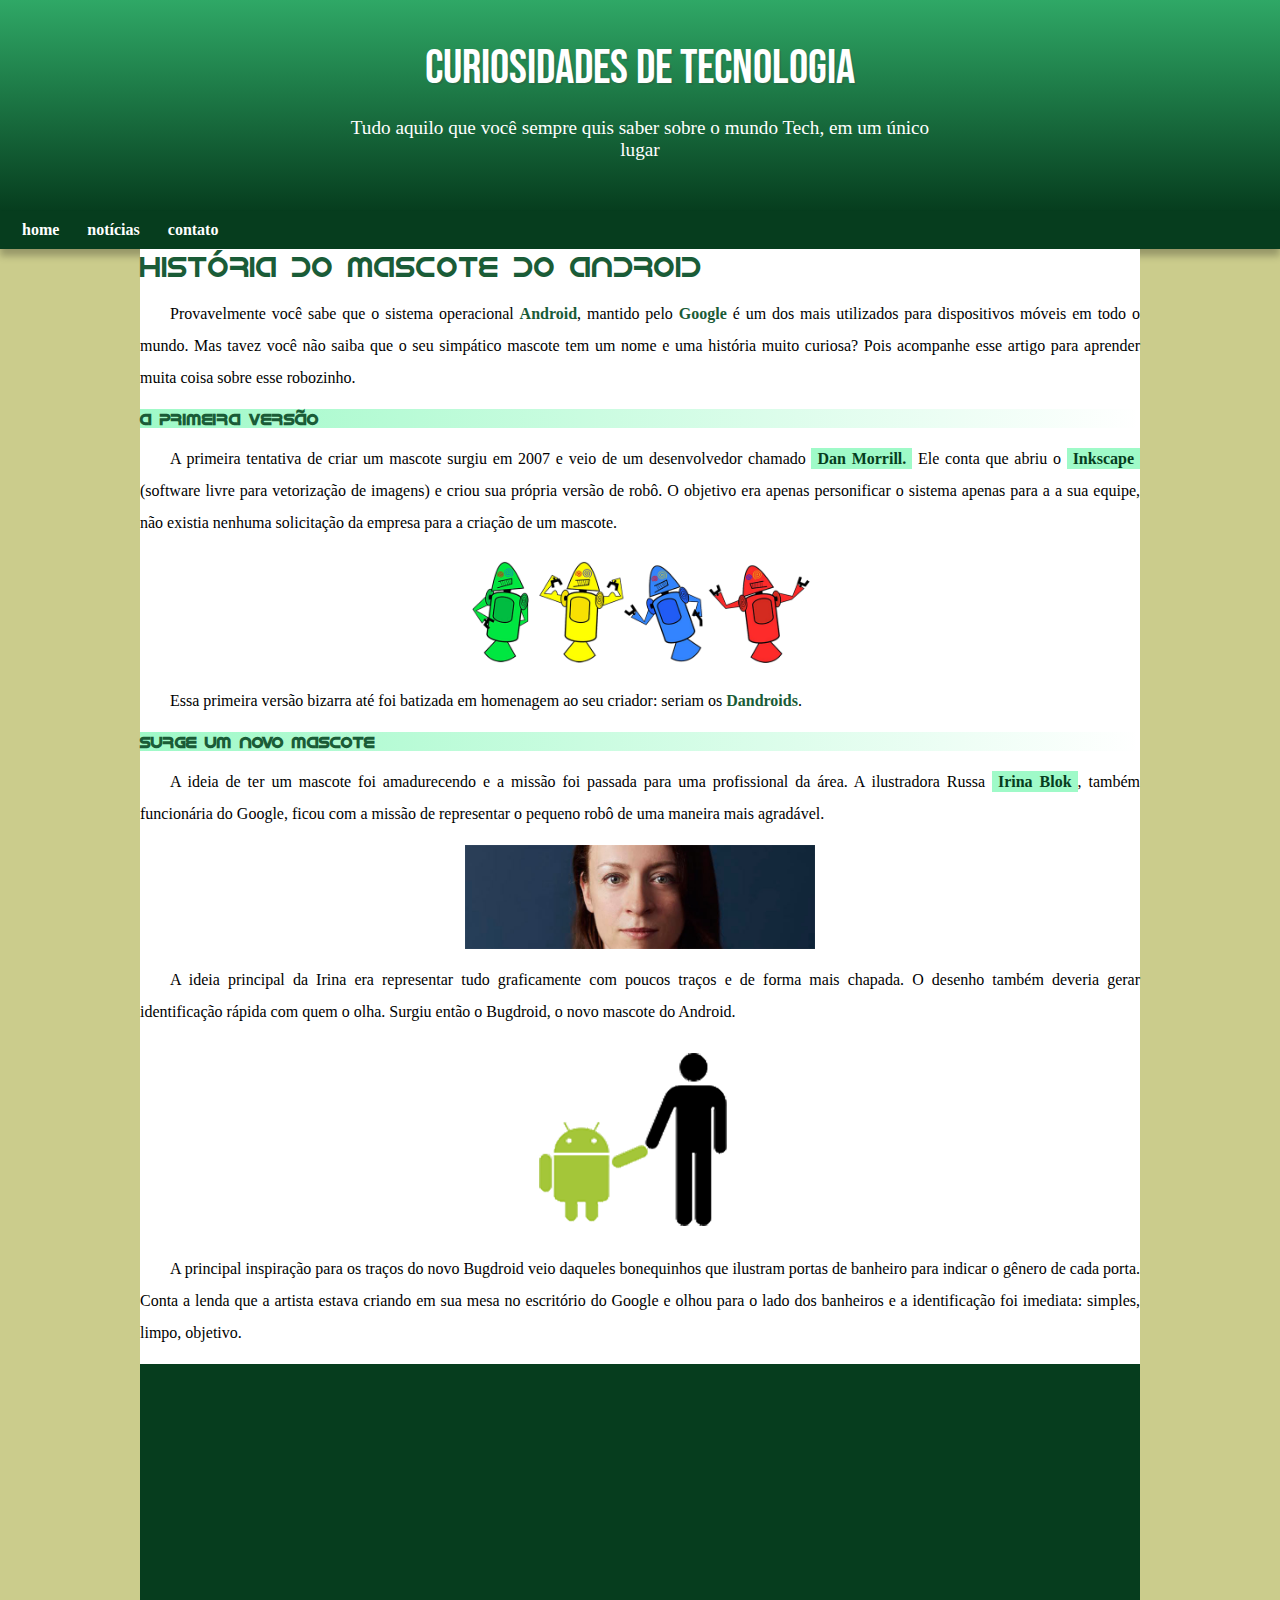
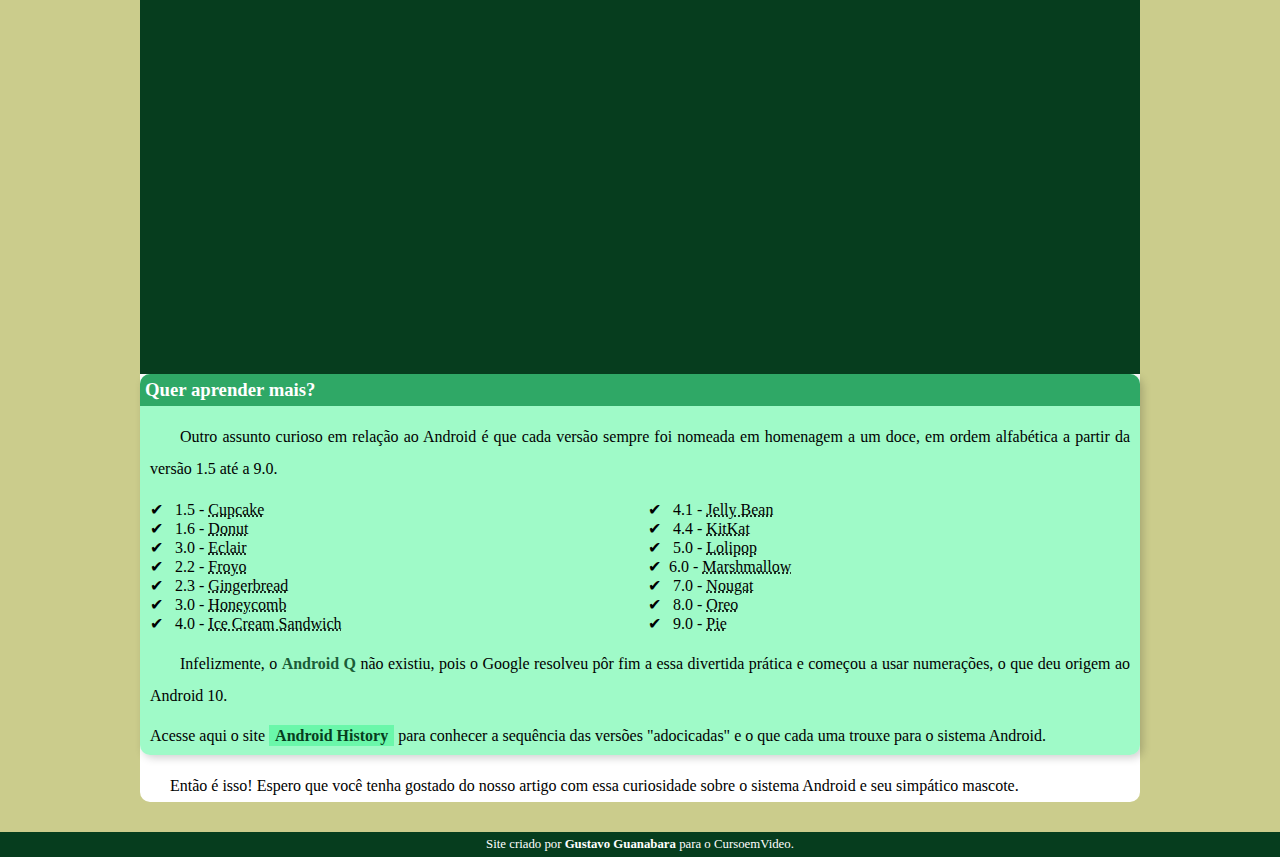
<file: index.html>
<!DOCTYPE html>
<html lang="pt-br">
<head>
    <meta charset="UTF-8">
    <meta name="viewport" content="width=device-width, initial-scale=1.0">
    <title>android Site</title>
</head>
    <link rel="shortcut icon" href="imagens/favicon.ico" type="image/x-icon">

    <link rel="stylesheet" href="estilo/style.css">
<body>
    <header>
        <h1>Curiosidades de Tecnologia</h1>
        <p>Tudo aquilo que você sempre quis saber sobre o mundo Tech, em um único lugar</p>
    </header>
<nav>
<a href="#">home</a>
<a href="#">notícias</a>
<a href="#">contato</a>
</nav>
<main>
<article>

            <h1>História do Mascote do Android</h1>

            <p>Provavelmente você sabe que o sistema operacional <strong>Android</strong>, mantido pelo <strong>Google</strong> é um dos mais utilizados para dispositivos móveis em todo o mundo. Mas tavez você não saiba que o seu simpático mascote tem um nome e uma história muito curiosa? Pois acompanhe esse artigo para aprender muita coisa sobre esse robozinho.</p>
            
            <h2>A primeira versão</h2>
            
            <p>A primeira tentativa de criar um mascote surgiu em 2007 e veio de um desenvolvedor chamado <a href="https://ausdroid.net/news/2013/01/04/dan-morrill-shows-us-the-android-mascots-that-could-have-been/" target="_blank" class="externo">Dan Morrill.</a> Ele conta que abriu o <a href="https://inkscape.org/pt-br/" target="_blank">Inkscape</a> (software livre para vetorização de imagens) e criou sua própria versão de robô. O objetivo era apenas personificar o sistema apenas para a a sua equipe, não existia nenhuma solicitação da empresa para a criação de um mascote.</p>
            
            <picture>
            <source media="(min-width: 800px )" srcset="imagens/dan-droids.png">
            <img src="imagens/dan-droids-pq.png" alt="Dandroids">
            </picture>
            
            <p>Essa primeira versão bizarra até foi batizada em homenagem ao seu criador: seriam os <strong>Dandroids</strong>.</p>
            
            <h2>Surge um novo mascote</h2>
            
            <p>A ideia de ter um mascote foi amadurecendo e a missão foi passada para uma profissional da área. A ilustradora Russa <a href="https://www.irinablok.com/" target="_blank">Irina Blok</a>, também funcionária do Google, ficou com a missão de representar o pequeno robô de uma maneira mais agradável.</p>
            
            <picture>
              <source media="(max-width: 800px)" srcset="imagens/irina-blok-pq.jpg">
              <img src="imagens/irina-blok.jpg" alt="irina block">
            </picture>
            
            <p>A ideia principal da Irina era representar tudo graficamente com poucos traços e de forma mais chapada. O desenho também deveria gerar identificação rápida com quem o olha. Surgiu então o Bugdroid, o novo mascote do Android.</p>
            
            <img src="imagens/bugdroid.png" alt="">
            
            <p>A principal inspiração para os traços do novo Bugdroid veio daqueles bonequinhos que ilustram portas de banheiro para indicar o gênero de cada porta. Conta a lenda que a artista estava criando em sua mesa no escritório do Google e olhou para o lado dos banheiros e a identificação foi imediata: simples, limpo, objetivo.</p>
            
            <div class="video"><iframe width="560" height="315" src="https://www.youtube.com/embed/l2UDgpLz20M?si=fU6IDIoC3gjx0xRr" title="YouTube video player" frameborder="0" allow="accelerometer; autoplay; clipboard-write; encrypted-media; gyroscope; picture-in-picture; web-share" referrerpolicy="strict-origin-when-cross-origin" allowfullscreen></iframe>
            </div>
            
             <aside>
                 <h3>Quer aprender mais?</h3> 
                             
                             <p>Outro assunto curioso em relação ao Android é que cada versão sempre foi nomeada em homenagem a um doce, em ordem alfabética a partir da versão 1.5 até a 9.0.</p>
                             
                             <ul>
                    <li>
                        1.5 - <abbr title="bolo de copo">Cupcake</abbr>
                    </li>
                    <li>
                        1.6 - <abbr title="rosquinha">Donut</abbr>
                    </li>
                    <li>
                        3.0 - <abbr title="bomba de chocolate">Eclair</abbr>
                    </li>
                    <li>
                        2.2 - <abbr title="iogurte congelado">Froyo</abbr>
                    </li>
                    <li>
                        2.3 - <abbr title="biscoito de gengibre">Gingerbread</abbr>
                    </li>
                    <li>
                        3.0 - <abbr title="favo de mel">Honeycomb</abbr>
                    </li>
                    <li>
                        4.0 - <abbr title="sanduiche de sorvete">Ice Cream Sandwich</abbr>
                    </li>
                    <li>
                        4.1 - <abbr title="jujuba">Jelly Bean</abbr>
                    </li>
                    <li>
                        4.4 - <abbr title="kitkat">KitKat</abbr>
                    </li>
                    <li>
                        5.0 - <abbr title="pirulito">Lolipop</abbr>
                    </li>
                    <li
                    >6.0 - <abbr title="Marshmallow">Marshmallow</abbr>
                    </li>
                    <li>
                        7.0 - <abbr title="torrone">Nougat</abbr>
                    </li>
                    <li>
                        8.0 - <abbr title="oreo">Oreo</abbr>
                 
                    </li>
                    <li>
                        9.0 - <abbr title="torta">Pie</abbr>
                    </li>
                             </ul>
                 
                             <p>Infelizmente, o <strong>Android Q</strong> não existiu, pois o Google resolveu pôr fim a essa divertida prática e começou a usar numerações, o que deu origem ao Android 10.</p>
                 
                             Acesse aqui o site <a href="https://www.android.com/intl/en_uk/history/#/donut" target="_blank">Android History</a> para conhecer a sequência das versões "adocicadas" e o que cada uma trouxe para o sistema Android.
             </aside>
            

        <p>Então é isso! Espero que você tenha gostado do nosso artigo com essa curiosidade sobre o sistema Android e seu simpático mascote.</p>
</article>
</main>
<footer>
    <p>Site criado por <a href="https://github.com/gustavoguanabara/html-css" target="_blank">Gustavo Guanabara</a> para o CursoemVideo.</p>
</footer>
</body>
</html>
</file>
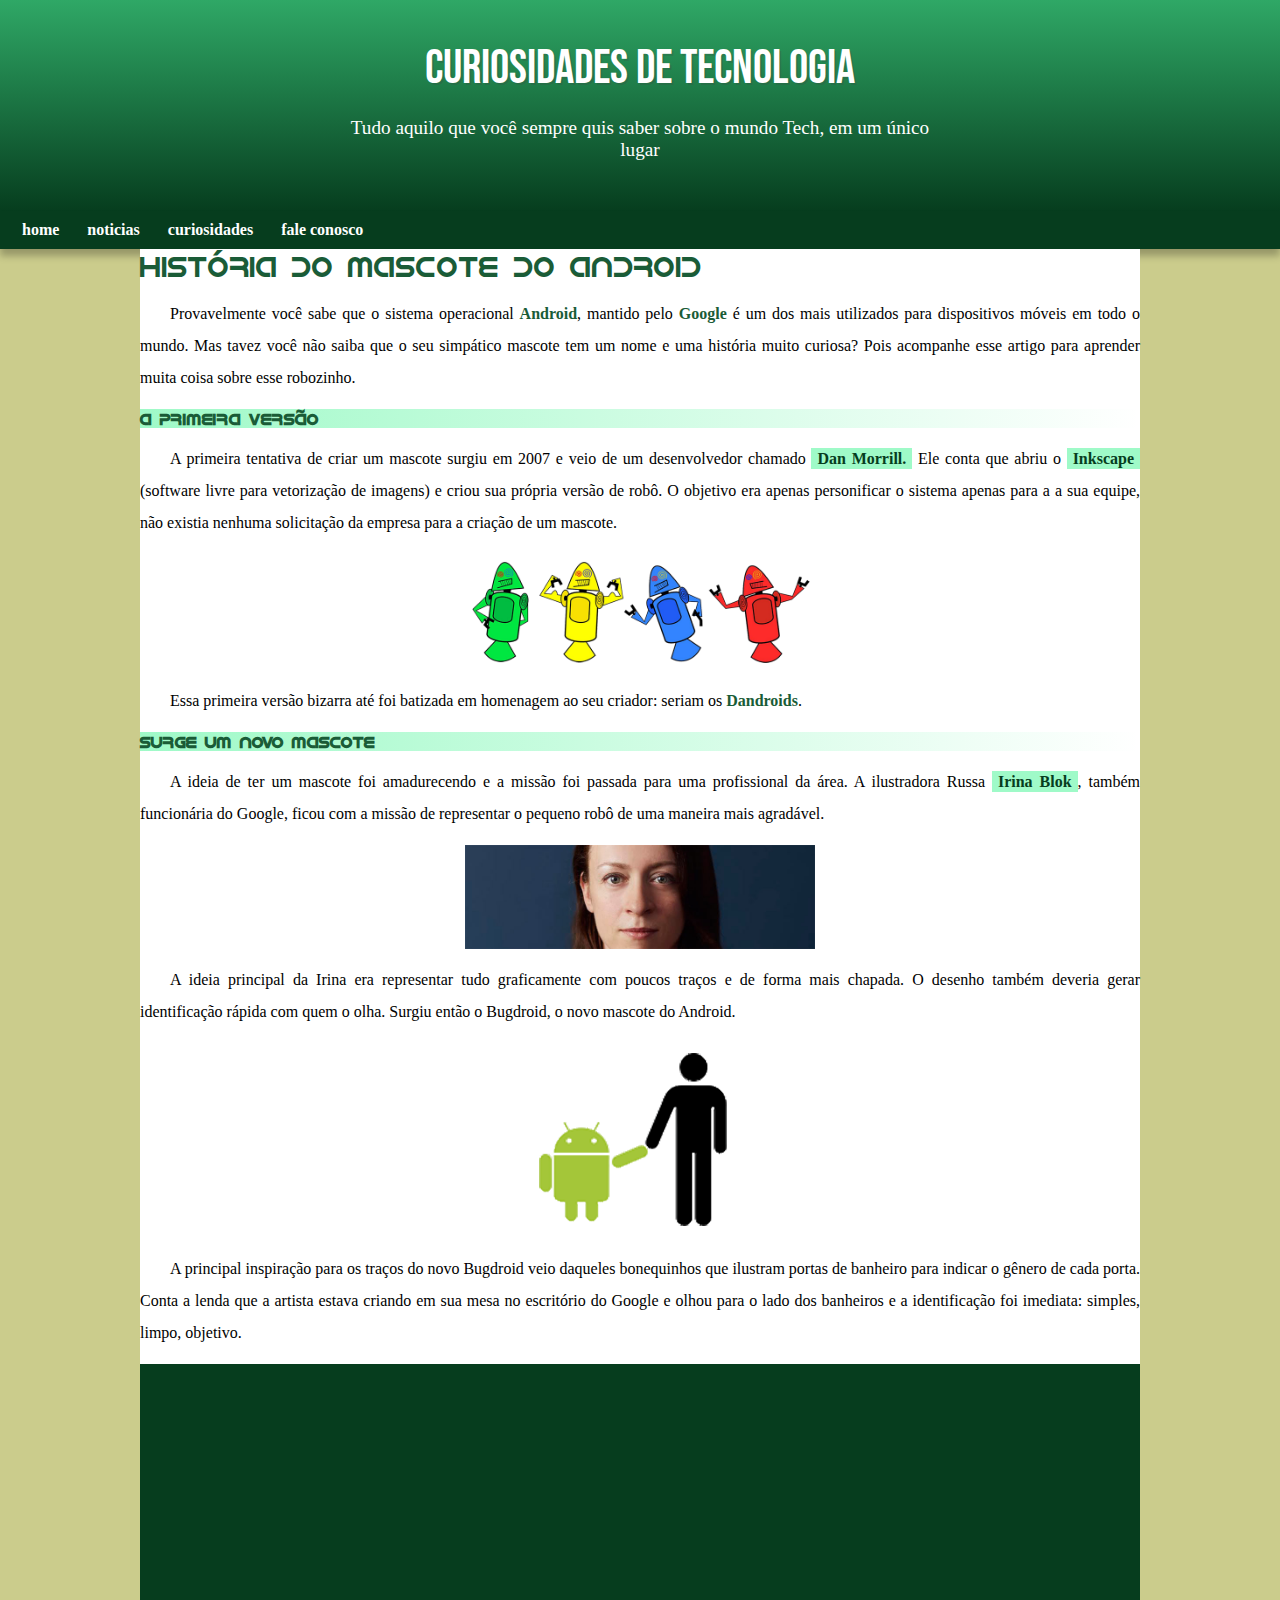
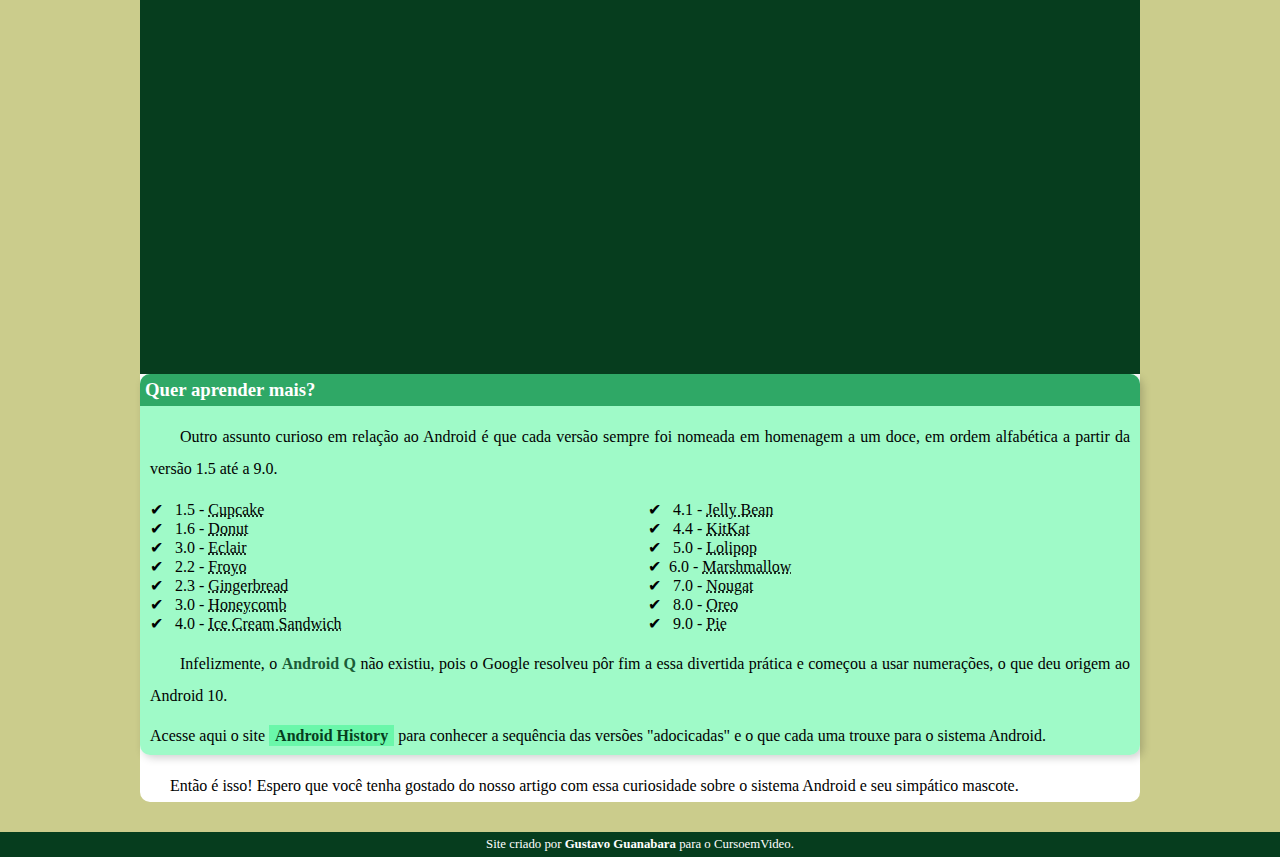
<file: index.html.html>
<!DOCTYPE html>
<html lang="pt-br">
<head>
    <meta charset="UTF-8">
    <meta name="viewport" content="width=device-width, initial-scale=1.0">
    <title>android Site</title>
</head>
    <link rel="shortcut icon" href="imagens/favicon.ico" type="image/x-icon">

    <link rel="stylesheet" href="estilo/style.css">
<body>
    <header>
        <h1>Curiosidades de Tecnologia</h1>
        <p>Tudo aquilo que você sempre quis saber sobre o mundo Tech, em um único lugar</p>
    </header>
<nav>
<a href="#">home</a>
<a href="#">noticias</a>
<a href="#">curiosidades</a>
<a href="#">fale conosco</a>
</nav>
<main>
<article>

            <h1>História do Mascote do Android</h1>

            <p>Provavelmente você sabe que o sistema operacional <strong>Android</strong>, mantido pelo <strong>Google</strong> é um dos mais utilizados para dispositivos móveis em todo o mundo. Mas tavez você não saiba que o seu simpático mascote tem um nome e uma história muito curiosa? Pois acompanhe esse artigo para aprender muita coisa sobre esse robozinho.</p>
            
            <h2>A primeira versão</h2>
            
            <p>A primeira tentativa de criar um mascote surgiu em 2007 e veio de um desenvolvedor chamado <a href="https://ausdroid.net/news/2013/01/04/dan-morrill-shows-us-the-android-mascots-that-could-have-been/" target="_blank" class="externo">Dan Morrill.</a> Ele conta que abriu o <a href="https://inkscape.org/pt-br/" target="_blank">Inkscape</a> (software livre para vetorização de imagens) e criou sua própria versão de robô. O objetivo era apenas personificar o sistema apenas para a a sua equipe, não existia nenhuma solicitação da empresa para a criação de um mascote.</p>
            
            <picture>
            <source media="(min-width: 800px )" srcset="imagens/dan-droids.png">
            <img src="imagens/dan-droids-pq.png" alt="Dandroids">
            </picture>
            
            <p>Essa primeira versão bizarra até foi batizada em homenagem ao seu criador: seriam os <strong>Dandroids</strong>.</p>
            
            <h2>Surge um novo mascote</h2>
            
            <p>A ideia de ter um mascote foi amadurecendo e a missão foi passada para uma profissional da área. A ilustradora Russa <a href="https://www.irinablok.com/" target="_blank">Irina Blok</a>, também funcionária do Google, ficou com a missão de representar o pequeno robô de uma maneira mais agradável.</p>
            
            <picture>
              <source media="(max-width: 800px)" srcset="imagens/irina-blok-pq.jpg">
              <img src="imagens/irina-blok.jpg" alt="irina block">
            </picture>
            
            <p>A ideia principal da Irina era representar tudo graficamente com poucos traços e de forma mais chapada. O desenho também deveria gerar identificação rápida com quem o olha. Surgiu então o Bugdroid, o novo mascote do Android.</p>
            
            <img src="imagens/bugdroid.png" alt="">
            
            <p>A principal inspiração para os traços do novo Bugdroid veio daqueles bonequinhos que ilustram portas de banheiro para indicar o gênero de cada porta. Conta a lenda que a artista estava criando em sua mesa no escritório do Google e olhou para o lado dos banheiros e a identificação foi imediata: simples, limpo, objetivo.</p>
            
            <div class="video"><iframe width="560" height="315" src="https://www.youtube.com/embed/l2UDgpLz20M?si=fU6IDIoC3gjx0xRr" title="YouTube video player" frameborder="0" allow="accelerometer; autoplay; clipboard-write; encrypted-media; gyroscope; picture-in-picture; web-share" referrerpolicy="strict-origin-when-cross-origin" allowfullscreen></iframe>
            </div>
            
             <aside>
                 <h3>Quer aprender mais?</h3> 
                             
                             <p>Outro assunto curioso em relação ao Android é que cada versão sempre foi nomeada em homenagem a um doce, em ordem alfabética a partir da versão 1.5 até a 9.0.</p>
                             
                             <ul>
                    <li>
                        1.5 - <abbr title="bolo de copo">Cupcake</abbr>
                    </li>
                    <li>
                        1.6 - <abbr title="rosquinha">Donut</abbr>
                    </li>
                    <li>
                        3.0 - <abbr title="bomba de chocolate">Eclair</abbr>
                    </li>
                    <li>
                        2.2 - <abbr title="iogurte congelado">Froyo</abbr>
                    </li>
                    <li>
                        2.3 - <abbr title="biscoito de gengibre">Gingerbread</abbr>
                    </li>
                    <li>
                        3.0 - <abbr title="favo de mel">Honeycomb</abbr>
                    </li>
                    <li>
                        4.0 - <abbr title="sanduiche de sorvete">Ice Cream Sandwich</abbr>
                    </li>
                    <li>
                        4.1 - <abbr title="jujuba">Jelly Bean</abbr>
                    </li>
                    <li>
                        4.4 - <abbr title="kitkat">KitKat</abbr>
                    </li>
                    <li>
                        5.0 - <abbr title="pirulito">Lolipop</abbr>
                    </li>
                    <li
                    >6.0 - <abbr title="Marshmallow">Marshmallow</abbr>
                    </li>
                    <li>
                        7.0 - <abbr title="torrone">Nougat</abbr>
                    </li>
                    <li>
                        8.0 - <abbr title="oreo">Oreo</abbr>
                 
                    </li>
                    <li>
                        9.0 - <abbr title="torta">Pie</abbr>
                    </li>
                             </ul>
                 
                             <p>Infelizmente, o <strong>Android Q</strong> não existiu, pois o Google resolveu pôr fim a essa divertida prática e começou a usar numerações, o que deu origem ao Android 10.</p>
                 
                             Acesse aqui o site <a href="https://www.android.com/intl/en_uk/history/#/donut" target="_blank">Android History</a> para conhecer a sequência das versões "adocicadas" e o que cada uma trouxe para o sistema Android.
             </aside>
            

        <p>Então é isso! Espero que você tenha gostado do nosso artigo com essa curiosidade sobre o sistema Android e seu simpático mascote.</p>
</article>
</main>
<footer>
    <p>Site criado por <a href="https://github.com/gustavoguanabara/html-css" target="_blank">Gustavo Guanabara</a> para o CursoemVideo.</p>
</footer>
</body>
</html>
</file>
<file: estilo/style.css>
@charset "UTF-8";

@import url('https://fonts.googleapis.com/css2?family=Bebas+Neue&display=swap');

@font-face{
 font-family: 'android';
src: url('../fontes/idroid.otf') format(opentype);
}

:root{
    --cor0:#cbcc8c;
    --cor1:#2af38473;
    --cor2:#3ddc84;
    --cor3:#2fa866;
    --cor4:#1a5c37;
    --cor5:#063d1e;

    --fonte-padrão: arial, verdana, helvetica, sans-serif;
    --fonte-destaque: 'Bebas Neue', arial, sans-serif;
    --fonte-android: 'Android',arial,sans-serif;
}

*{
    margin: 0px;
    padding: 0px;
}

body{
    background-color: var(--cor0);
    
}

header{
    background-image: linear-gradient(to bottom, var(--cor3), var(--cor5));
    min-height: 150px;
    text-align: center;
    padding-top: 40px;
    
}

header > h1 {
    color: white;
    font-family: var(--fonte-destaque);
    text-align: center;
    font-size: 3em;
    font-weight: normal;
    margin-bottom: 20px;
    text-shadow: 2px 2px 0px rgba(65, 64, 64, 0.24);
}

header >p{
    color: rgb(255, 255, 255);
    text-align: center;
    font-size: 1.2em;
    max-width: 600px;
    padding-right: 10px;
    padding-left: 10px;
    padding-bottom: 50px;
    margin:auto;
}

nav{
    background-color: var(--cor5);
    padding: 10px;
    box-shadow: 0px 7px 7px rgba(0, 0, 0, 0.253);
}

nav >a{
    color: white;
    padding: 12px;
    border-radius: 10px;
    text-decoration:none;
    font-weight: bold;
    transition-duration: .5s;
}

nav >a:hover{
    background-color: var(--cor3);
    color: var(--cor5);
}

main{
    background-color: white;
    
    min-width: 300px;
    max-width: 1000px;
    margin:auto;
    margin-bottom: 30px;
    box-shadow: 0px, 0px, 10px rgb(0, 0, 0);
    border-bottom-left-radius:10px;
    border-bottom-right-radius:10px;
}

main h1{
    color: var(--cor4);
    font-family: var(--fonte-android);
    font-weight: normal;
    font-size: 1.8em;
}

main h2{
    font-family: var(--fonte-android);
    color:var(--cor4);
    font-size: 1em;
    background-image: linear-gradient(to right, var(--cor1), transparent);
}

main p{
    margin: 15px 0px;
    text-align: justify;
    text-indent: 30px;
    font-size: 1em;
    line-height: 2em;
}

main strong {
    color: var(--cor4);
    font-weight: bold;
    }

main a{
    text-decoration: none;
    font-weight: bold;
    color: var(--cor5);
    background-color: var(--cor1);
    padding:2px 6px;
}
main img{
    max-width: 350px;
    display: block;
    margin:auto;
}

div.video{
    background-color: var(--cor5);
    margin: 0pz -20px 30px -20px;
    padding: 20px;
    padding-bottom: 59%;
    position: relative;
}

div.video>iframe{
position: absolute;
top: 5%;
left: 5%;
width:90% ;
height:90% ;
}

aside{
background-color: var(--cor1);
padding:10px;
border-radius: 10px;
box-shadow: 3px 3px 8px rgba(0, 0, 0, 0.185);
}

aside h3{
background-color: var(--cor3);
color: white;
padding:5px;
margin:-10px -10px 0px -10px;
border-radius: 10px 10px 0px 0px;

}

aside >ul{
    list-style-type: '\2714\00A0\00A0';
    list-style-position: inside;
    columns: 2;
}

footer{
    background-color: var(--cor5);
    color: white;
    text-align: center;
    font-size: 0.8em;
    padding:5px;
}

footer a{
color: white;
font-weight: bold;
text-decoration:none;
}

footer a:hover{
    color:var(--cor1);
    text-decoration: underline;
}
</file>
